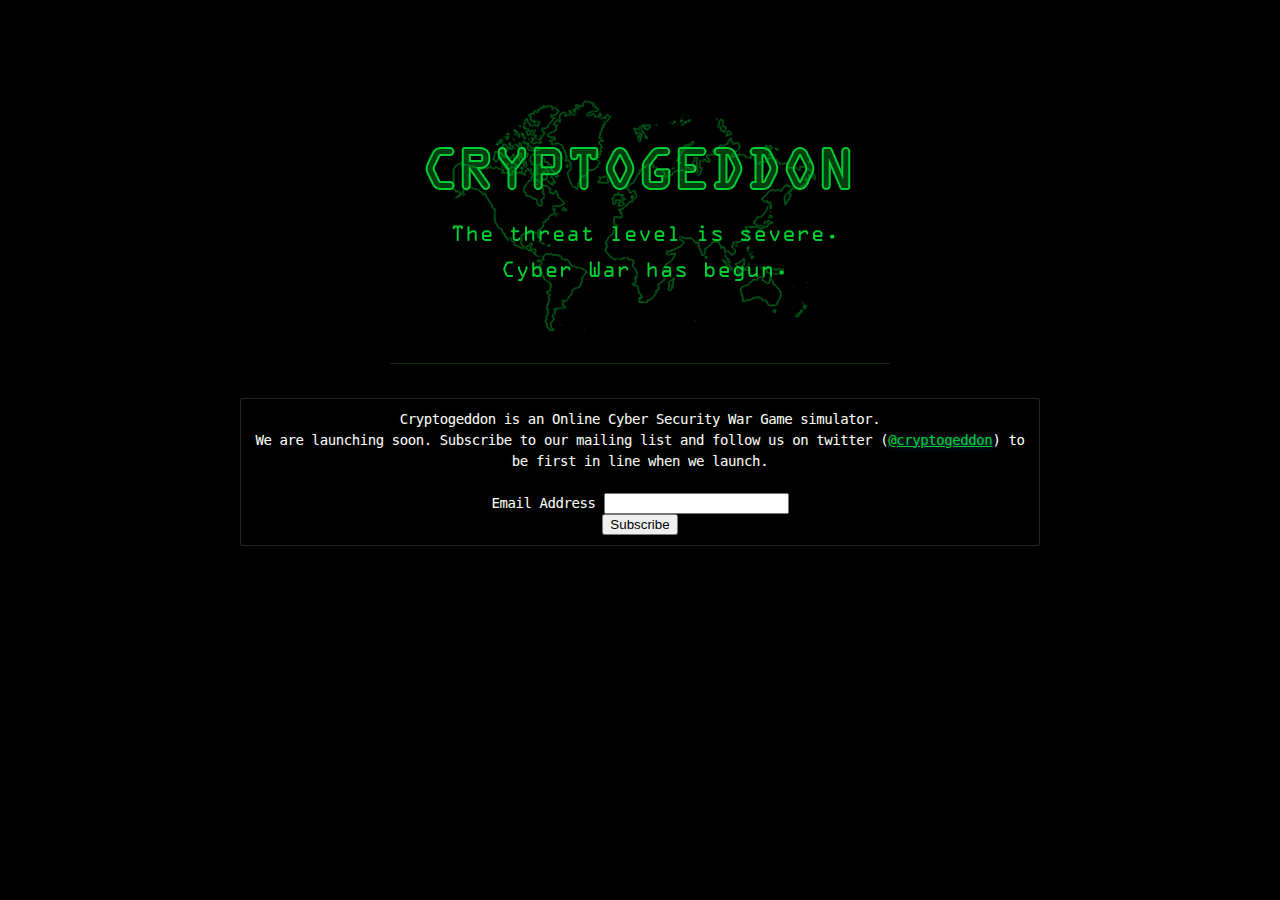
<file: newhome.html>
<!DOCTYPE html>
<html>
  <head>
    <meta charset='utf-8'>
    <meta http-equiv="X-UA-Compatible" content="chrome=1">

    <link rel="stylesheet" type="text/css" href="stylesheets/style-launch.css" media="screen" />

    <title>CRYPTOGEDDON - Online Cyber Security War Games</title>
  </head>

  <body>

<BR><BR><BR>
<center>
<img src="images/cryptogeddon-logo.png">


<!-- Begin MailChimp Signup Form -->
<div id="mc_embed_signup">
<form action="http://cryptogeddon.us7.list-manage.com/subscribe/post?u=0d56fcf7bcb7642c4074f5ddc&amp;id=d10797af97" method="post" id="mc-embedded-subscribe-form" name="mc-embedded-subscribe-form" class="validate" target="_blank" novalidate>
<h4>Cryptogeddon is an Online Cyber Security War Game simulator.<BR>
We are launching soon. Subscribe to our mailing list and follow us on twitter (<a href="https://twitter.com/cryptogeddon">@cryptogeddon</a>) to be first in line when we launch.<BR>
<BR>
<div class="mc-field-group">
	<label for="mce-EMAIL">Email Address  
</label>
	<input type="email" value="" name="EMAIL" class="required email" id="mce-EMAIL">
</div>
	<div id="mce-responses" class="clear">
		<div class="response" id="mce-error-response" style="display:none"></div>
		<div class="response" id="mce-success-response" style="display:none"></div>
	</div>	<div class="clear"><input type="submit" value="Subscribe" name="subscribe" id="mc-embedded-subscribe" class="button"></div>
</form>
</div>
</h4>


<!--End mc_embed_signup-->

</center>

  </body>
</html>
</file>
<file: stylesheets/style-launch.css>
body {
  margin: 0 auto;
  padding: 0;
  background: #000000;
  font: 16px;
  line-height: 1.5;
  font-family: Monaco, "Bitstream Vera Sans Mono", "Lucida Console", Terminal, monospace;
  width: 800px;
  max-width: 800px;
  text-align: center;
  font-color: white;
}


p, hr {
  background: rgba(0, 0, 0, 0);
  font-size: 14px;
  color: white;
  border-radius: 2px;
  -moz-border-radius: 2px;
  -webkit-border-radius: 2px;
  text-wrap: normal;
  overflow: auto;
  overflow-y: hidden;
}


h2 {
  font-size: 18px;
  font-weight: 300;
  color: #00cc33;
  font-family: Terminal, monospace;
}

h4 {
  background: rgba(0, 0, 0, 0);
  border: 1px solid rgba(255, 255, 255, 0.15);
  padding: 10px;
  font-size: 14px;
  color: #000000;
  border-radius: 2px;
  -moz-border-radius: 2px;
  -webkit-border-radius: 2px;
  text-wrap: normal;
  overflow: auto;
  overflow-y: hidden;
}


/* Main Content
*/

h1, h2, h3, h4, h5, h6 {
  font-weight: normal;
  font-family: Monaco, "Bitstream Vera Sans Mono", "Lucida Console", Terminal, monospace;
  color: #FFFFFF;
  letter-spacing: -0.03em;
  text-shadow: 0 1px 1px rgba(0, 0, 0, 0.1),
               0 0 5px rgba(181, 232, 83, 0.1),
               0 0 10px rgba(181, 232, 83, 0.1);
}

/* Links
   a, a:hover, a:visited
*/

a {
  color: #00CC33;
  text-shadow: 0 0 5px rgba(104, 182, 255, 0.5);
}
</file>
